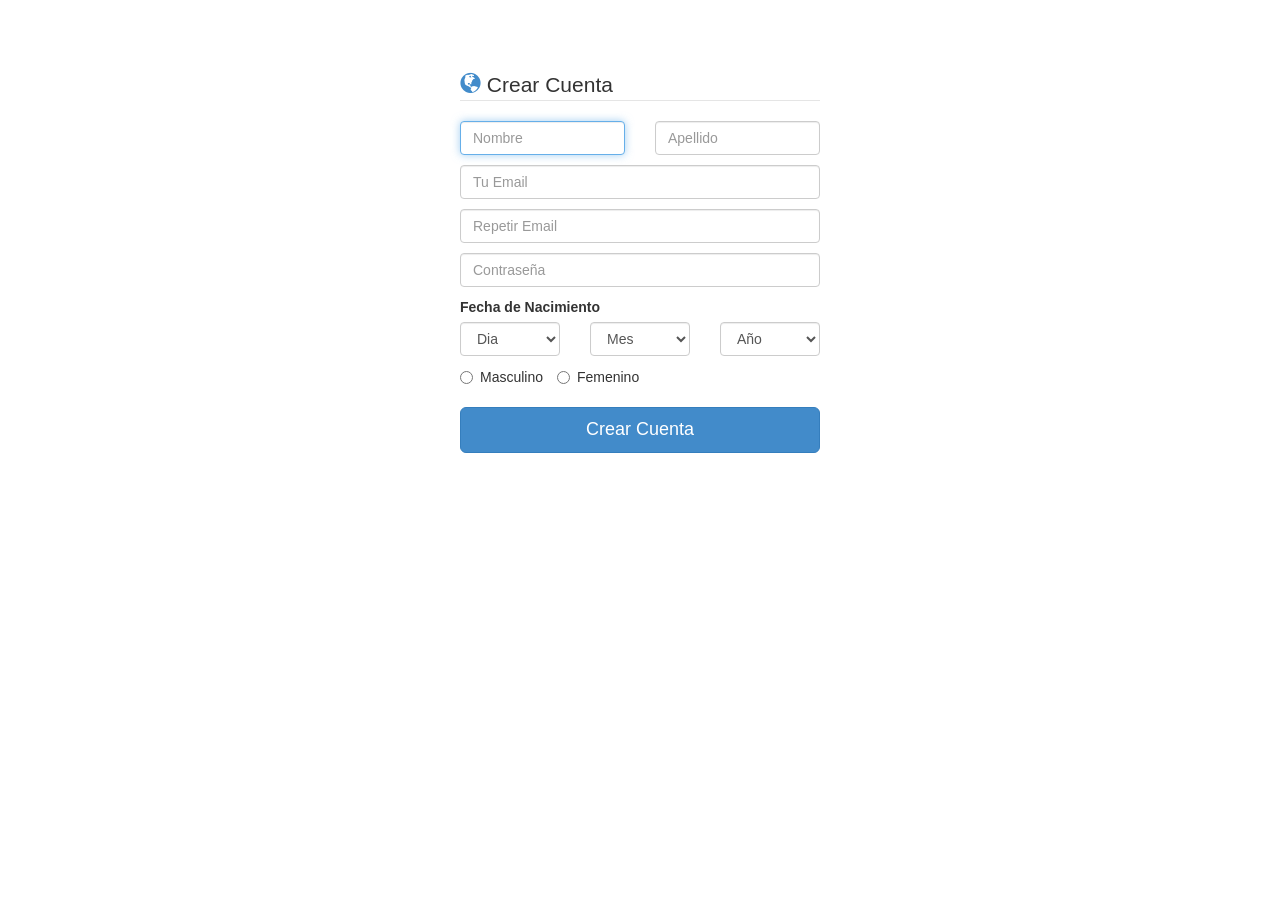
<file: signup.html>
<!DOCTYPE html >
<html>
    <head>
        <meta http-equiv="Content-Type" content="text/html; charset=UTF-8" />
        <title>Sistema de automatizacion de transporte publico</title>

        <link rel="shortcut icon" href="favicon.ico" type="image/vnd.microsoft.icon" />

        <!-- css -->
        <link rel="stylesheet" href="css/bootstrap.min.css" type="text/css" media="screen" />
        <link href="css/bootstrap-glyphicons.css" rel="stylesheet">
        <link href="css/signup.css" rel="stylesheet">

        <!-- js -->
        <script src="js/jquery.js"></script>
        <script src="js/bootstrap.min.js"></script>
        
    </head>

<body>

<div class="container mar-top">
    <div class="row">
        <div class="col-sm-6 col-md-4 col-md-offset-4">
            <legend><a href="http://www.jquery2dotnet.com"><i class="glyphicon glyphicon-globe"></i></a> Crear Cuenta</legend>
            <form action="#" method="post" class="form" role="form">
            <div class="row">
                <div class="col-xs-6 col-md-6">
                    <input class="form-control" name="firstname" placeholder="Nombre" type="text"
                        required autofocus />
                </div>
                <div class="col-xs-6 col-md-6">
                    <input class="form-control" name="lastname" placeholder="Apellido" type="text" required />
                </div>
            </div>
            <input class="form-control" name="youremail" placeholder="Tu Email" type="email" />
            <input class="form-control" name="reenteremail" placeholder="Repetir Email" type="email" />
            <input class="form-control" name="password" placeholder="Contraseña" type="password" />
            <label for="">
                Fecha de Nacimiento</label>
            <div class="row">
                <div class="col-xs-4 col-md-4">
                    <select class="form-control">
                        <option value="Day">Dia</option>
                    </select>
                </div>
                <div class="col-xs-4 col-md-4">
                    <select class="form-control">
                        <option value="Month">Mes</option>
                    </select>
                </div>
                <div class="col-xs-4 col-md-4">
                    <select class="form-control">
                        <option value="Year">Año</option>
                    </select>
                </div>
            </div>
            <label class="radio-inline">
                <input type="radio" name="sex" id="inlineCheckbox1" value="masculino" />
                Masculino
            </label>
            <label class="radio-inline">
                <input type="radio" name="sex" id="inlineCheckbox2" value="femenino" />
                Femenino
            </label>
            <br />
            <br />
            <button class="btn btn-lg btn-primary btn-block" type="submit">
               Crear Cuenta </button>
            </form>
        </div>
    </div>
</div>

</body>
</html>
</file>
<file: css/signup.css>
body { padding-top:30px; }
.form-control { margin-bottom: 10px; }

.mar-top {
    margin-top: 40px;
}
</file>
